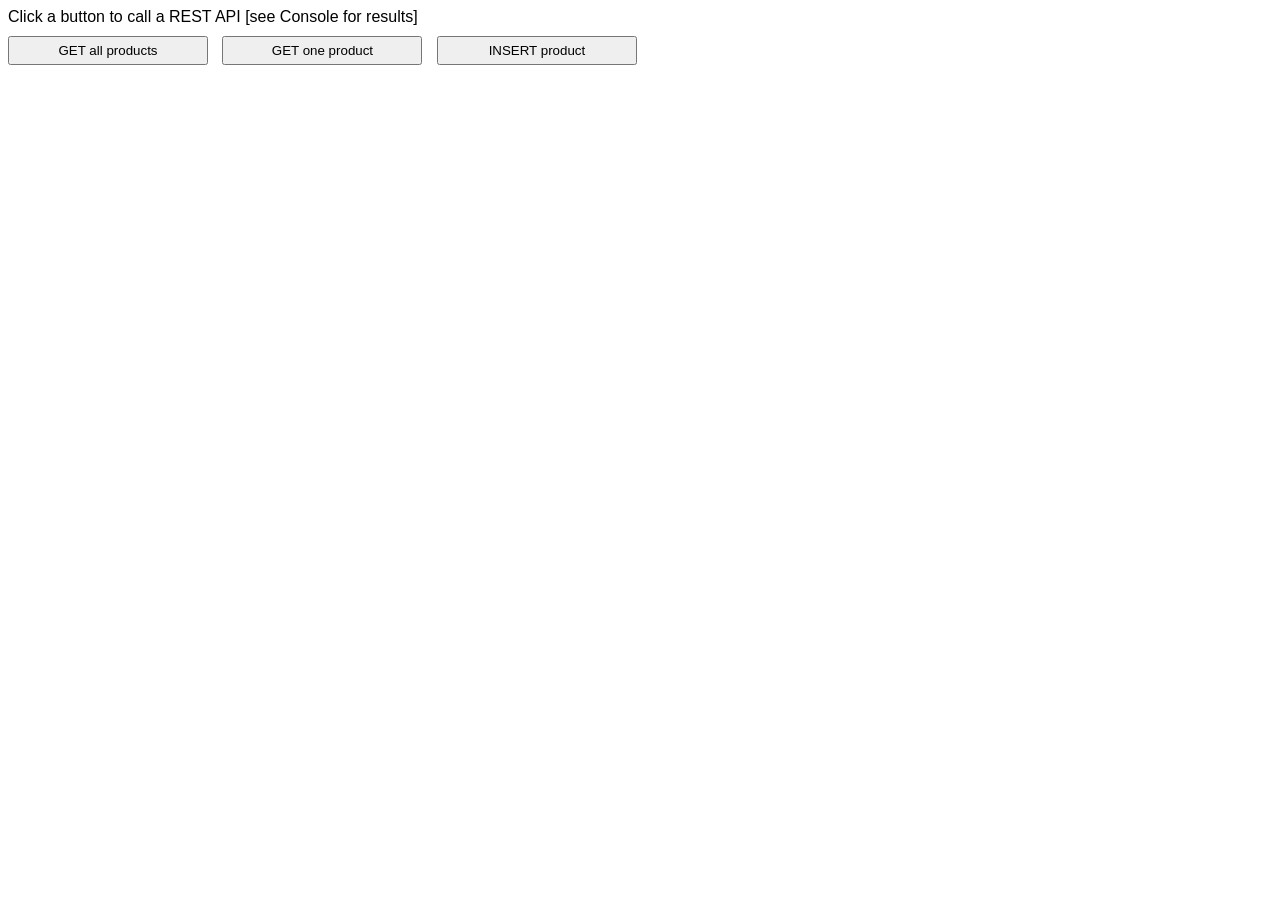
<file: spring-boot-dev/demos/demo-consumingrest-client/target/classes/static/index.html>
<!DOCTYPE html>
<html lang="en">
<head>
    <meta charset="UTF-8">
    <title>REST client example page</title>
    <script src="code.js"></script>
    <link href="styles.css" rel="stylesheet">
    <link rel="icon" href="favicon.png">
</head>
<body>
    <div>Click a button to call a REST API [see Console for results]</div>
        <button onclick="demo1()">GET all products</button>
        <button onclick="demo2()">GET one product</button>
        <button onclick="demo3()">INSERT product</button>
    </div>

    <script>
        function demo1() {
            const promise = RestClient.getAllProducts()
            promise.then(data => console.log(`All products: ${JSON.stringify(data)}`))
        }

        async function demo2() {
            const data = await RestClient.getProduct(1)
            console.log(`Product 1: ${JSON.stringify(data)}`)
        }

        async function demo3() {
            const product = {description: 'Lamborghini Sian', price: 800000}
            const response = await RestClient.insertProduct(product)
            console.log(response)
        }
    </script>
</body>
</html>
</file>
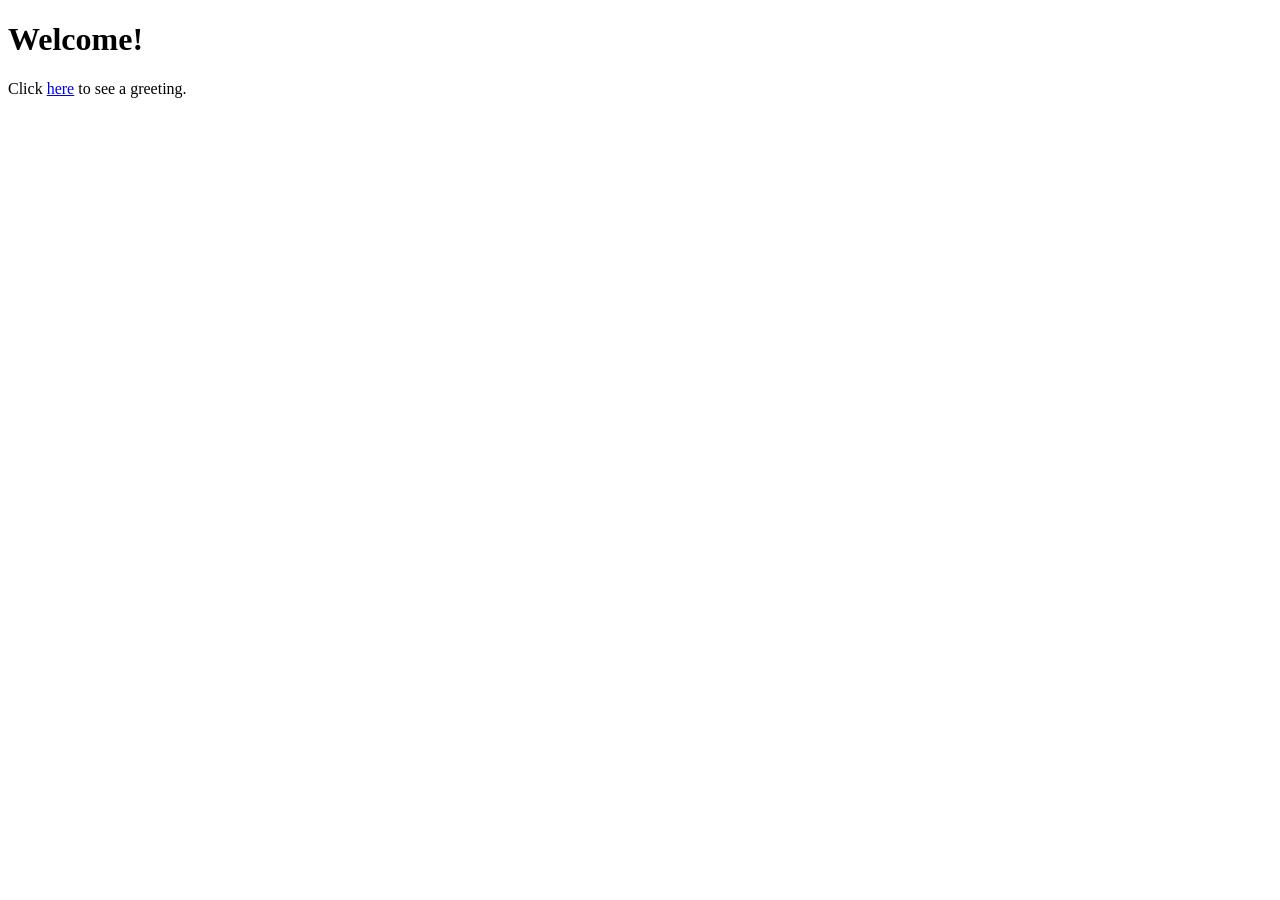
<file: spring-boot-dev/demos/demo-security-forms/target/classes/templates/index.html>
<!DOCTYPE html>
<html>
    <head>
        <title>Security Demo - Home</title>
        <style>
			body {
				font-family: Calibri;
			}
        </style>   
    </head>
    <body>
        <h1>Welcome!</h1>
        <p>Click <a href="/greet">here</a> to see a greeting.</p>
    </body>
</html>
</file>
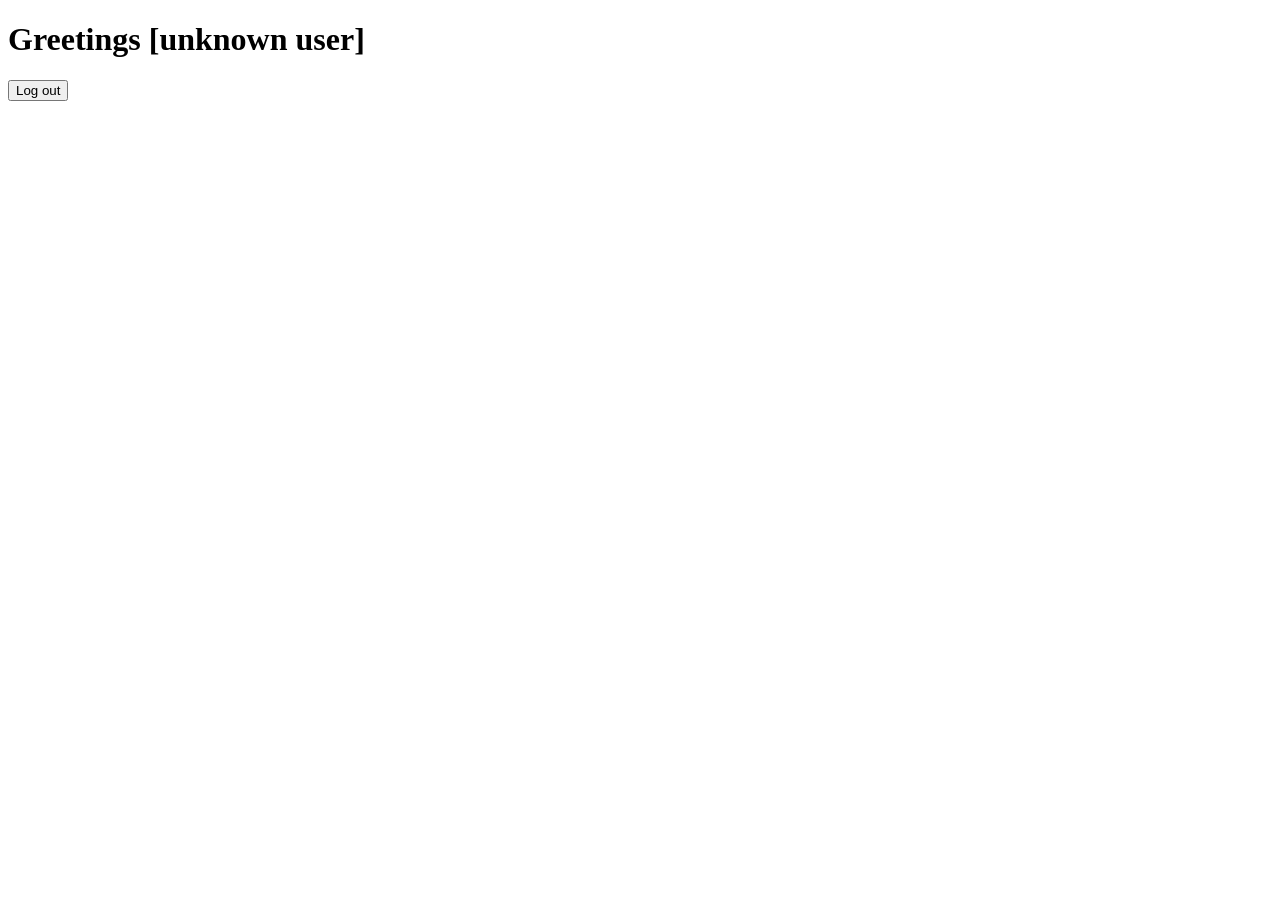
<file: spring-boot-dev/demos/demo-security-forms/target/classes/templates/greet.html>
<!DOCTYPE html>
<html xmlns:th="https://www.thymeleaf.org"
      xmlns:sec="http://www.thymeleaf.org/extras/spring-security">

    <head>
        <title>Security Demo - Greeting</title>
        <style>
			body {
				font-family: Calibri;
			}
        </style>   
    </head>

    <body>
        <h1>Greetings <span sec:authentication="name">[unknown user]</span></h1>

        <form th:action="@{/logout}" method="post">
            <input type="submit" value="Log out">
        </form>

    </body>

</html>
</file>
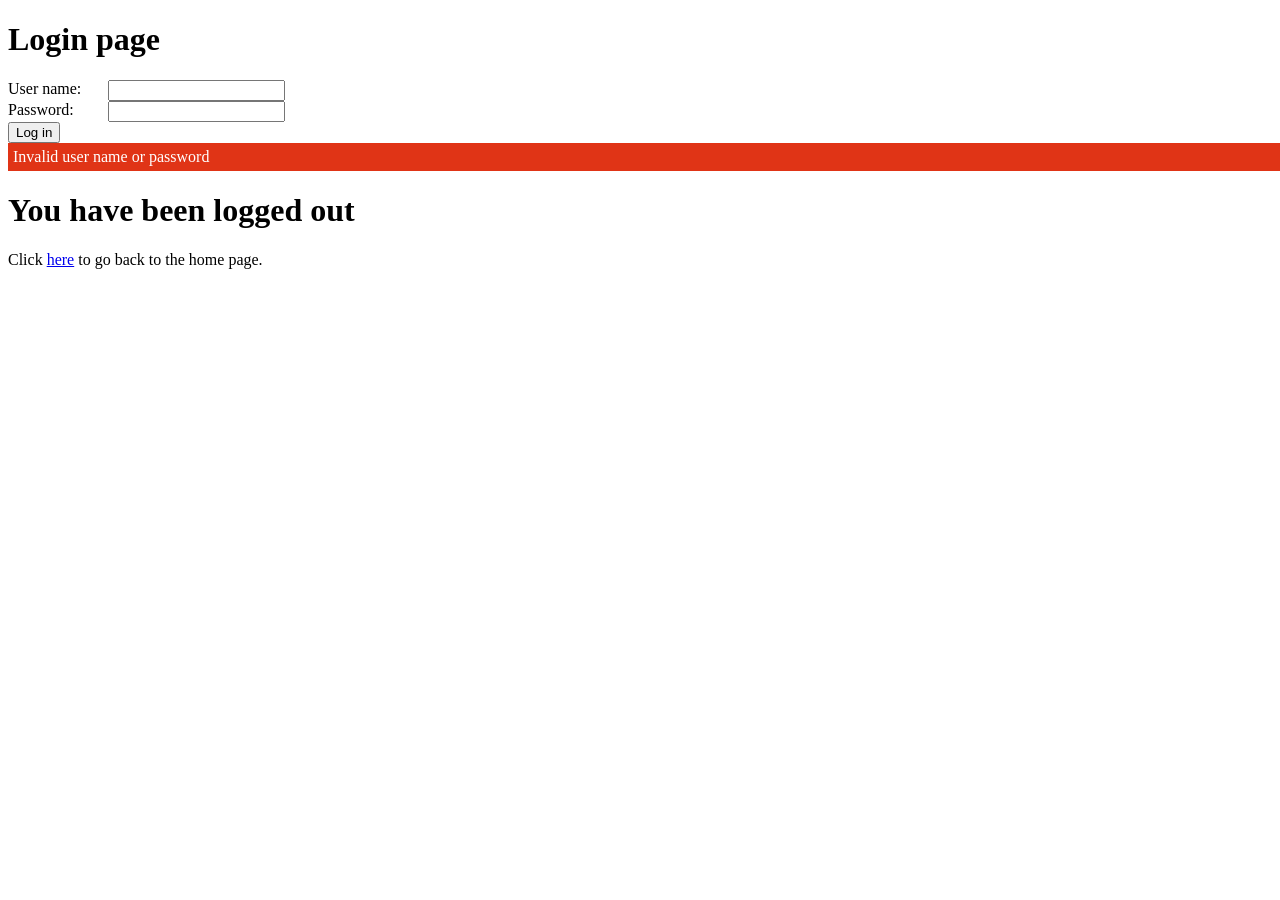
<file: spring-boot-dev/demos/demo-security-forms/target/classes/templates/login.html>
<!DOCTYPE html>
<html xmlns:th="https://www.thymeleaf.org">

    <head>
        <title>Please Log In</title>
        <style>
            body {
                font-family: Calibri;
            }
            label {
                width: 100px;
                float: left;
            }
            .error {
                width:100%;
                color: white;
                background-color: #e03416;
                padding: 5px;
            }
        </style>
    </head>

    <body>

        <div th:if="${param.logout == null}">

            <h1>Login page</h1>

            <form th:action="@{/login}" method="post">
                <div>
                    <label>User name: </label>
                    <input type="text" name="username">
                </div>
                <div>
                    <label>Password: </label>
                    <input type="password" name="password">
                </div>
                <div>
                    <input type="submit" value="Log in">
                </div>
            </form>

            <div th:if="${param.error}" class="error">
                Invalid user name or password
            </div>

        </div>

        <div th:if="${param.logout != null}">
            <h1>You have been logged out</h1>
            Click <a href="/index">here</a> to go back to the home page.
        </div>

    </body>

</html>
</file>
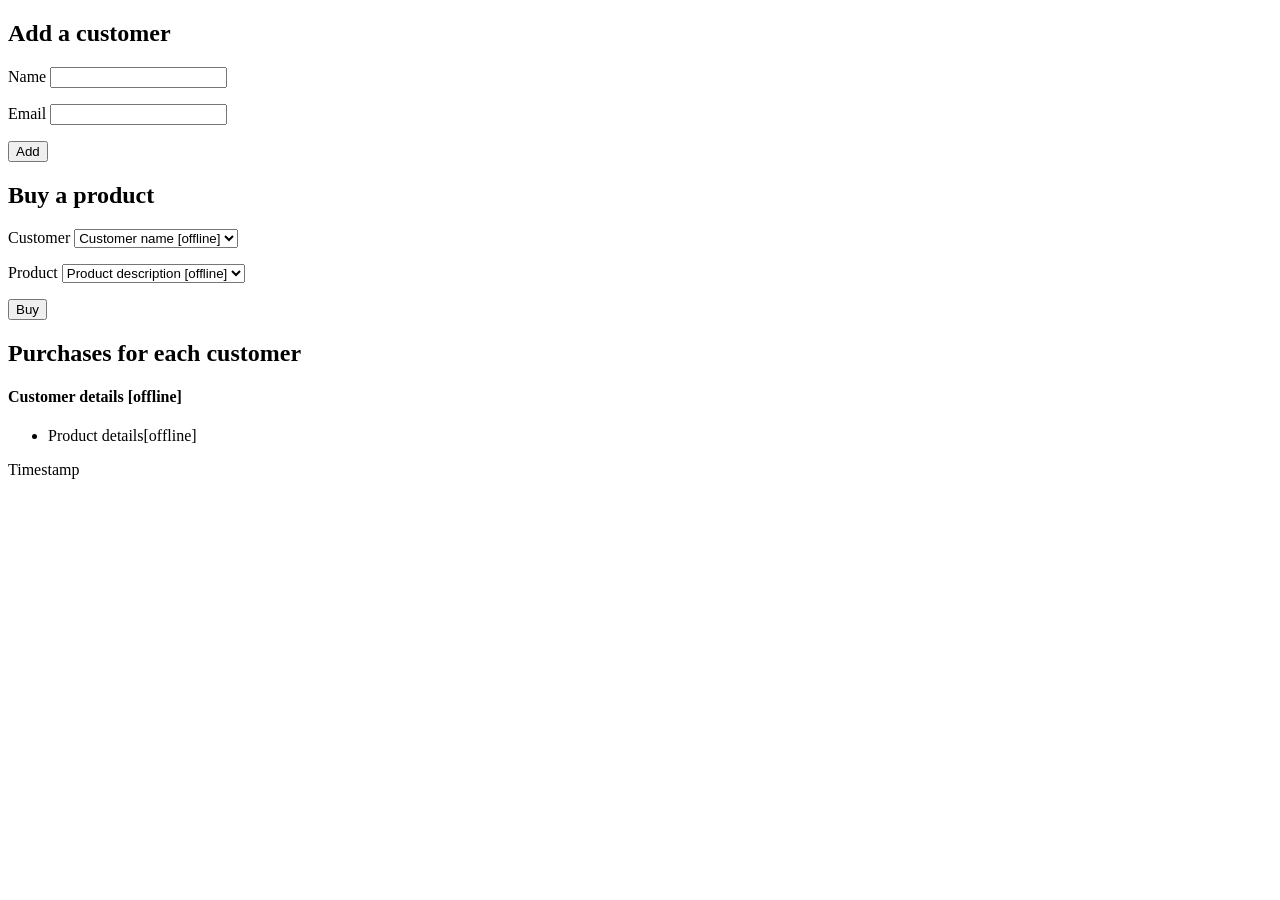
<file: spring-boot-dev/demos/demo-thymeleaf/src/main/resources/templates/home.html>
<!DOCTYPE html SYSTEM "http://www.thymeleaf.org/dtd/xhtml1-strict-thymeleaf-spring4-4.dtd">
<html xmlns="http://www.w3.org/1999/xhtml" xmlns:th="http://www.thymeleaf.org">
<head>
	<title>Thymeleaf Example</title>
	<link th:href="@{/styles.css}" type="text/css" rel="stylesheet" />
</head>
<body>

	<div class="panel">
		<h2>Add a customer</h2>
		<form action="#" th:action="@{/addCustomer}" th:object="${newCustomer}" method="post">
			
			<p>
				<label>Name</label>
				<input type="text" th:field="*{name}" />
			</p>
			
			<p>
				<label>Email</label>
				<input type="email" th:field="*{emailAddress}" />
			</p>
			
			<p>
				<button type="submit">Add</button>
			</p>
			
		</form>
	</div>	
	
	<div class="panel">
		<h2>Buy a product</h2>
		<form action="#" th:action="@{/buyProduct}" method="post">
		 	
			<p>
				<label>Customer</label>
				<select name="customerID">
					<option th:each="c : ${Customers}" 
					        th:value="${c.customerID}" 
					        th:text="${c.name}">Customer name [offline]</option>
				</select> 
			</p>
			
			<p>
				<label>Product</label>
				<select name="productID">
					<option th:each="mypackage: ${Products}"
					        th:value="${mypackage.productID}"
					        th:text="${mypackage.description}">Product description [offline]</option>
				</select> 
			</p>
						
			<p>
				<button type="submit">Buy</button>
			</p>
			
		</form>
	</div>

	<div class="panel">
		<h2>Purchases for each customer</h2>
		<div th:each="customer: ${Customers}">
			<div th:if="${!customer.products.isEmpty()}">
				<h4 th:text="${customer} + ':' ">Customer details [offline]</h4>
				<ul>
					<li th:each="product : ${customer.products}" th:text="${product}">Product details[offline]</li>
				</ul>
			</div>
		</div>
	</div>
	
	<footer>
		<p th:text="${@timestamp}">Timestamp</p>
	</footer>

</body>
</html>
</file>
<file: spring-boot-dev/demos/demo-consumingrest-client/target/classes/static/styles.css>
body {
  font-family: 'Segoe UI', sans-serif;
}

button {
  margin: 10px 10px 0px 0px;
  width: 200px;
  padding: 5px;
}
</file>
